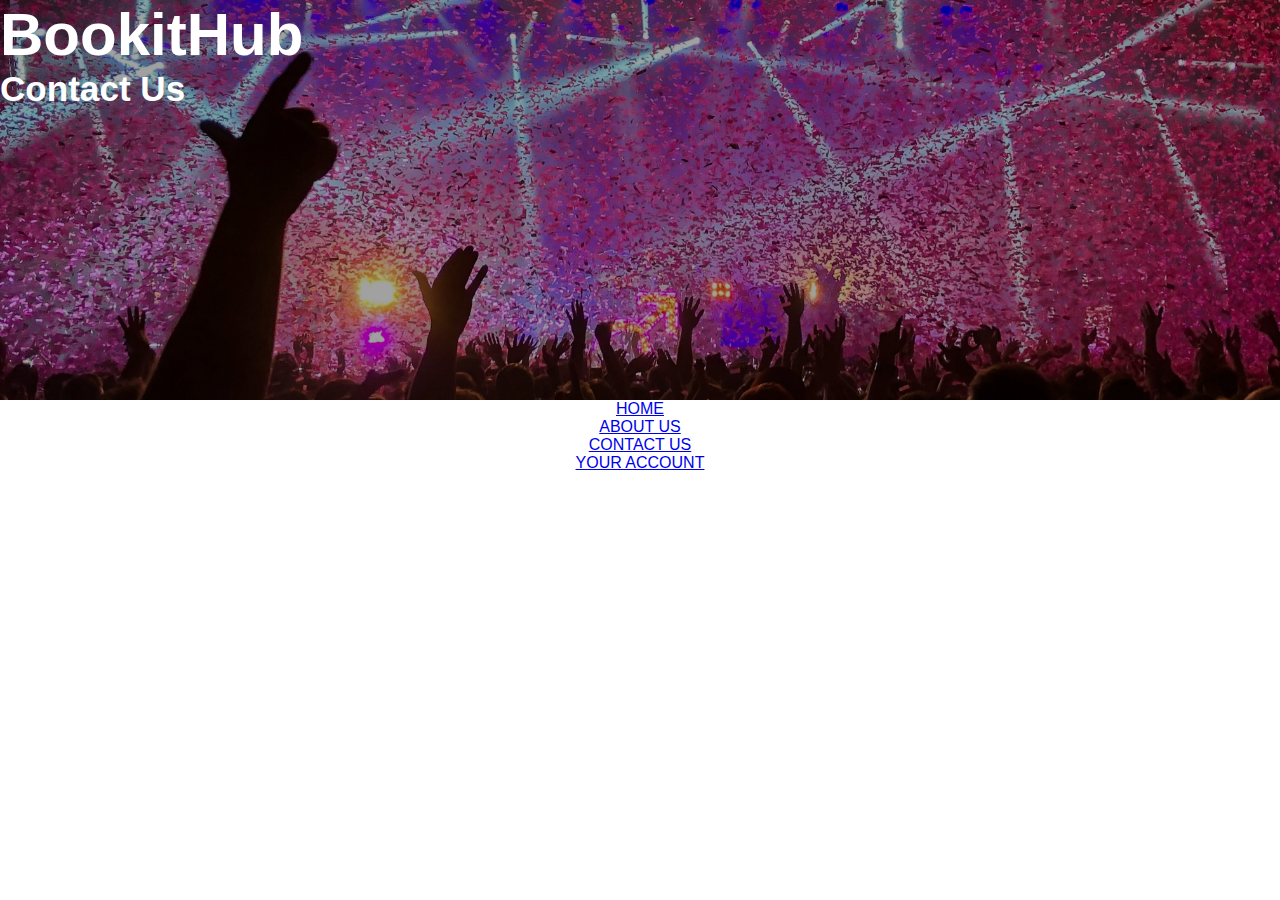
<file: contact.html>
<!DOCTYPE html>
<link rel="stylesheet" href=home.css>
<div class="header">
    <h1>BookitHub</h1>
    <h3>Contact Us</h3>
</div>
<div class="nav">
    <ul>
        <li><a href = "index.html">HOME</a></li>
        <li><a href = "about.html">ABOUT US</a></li>
        <li><a href = "contact.html">CONTACT US</a></li>
        <li><a href = "account.html">YOUR ACCOUNT</a></li>
    </ul>
</div>
</file>
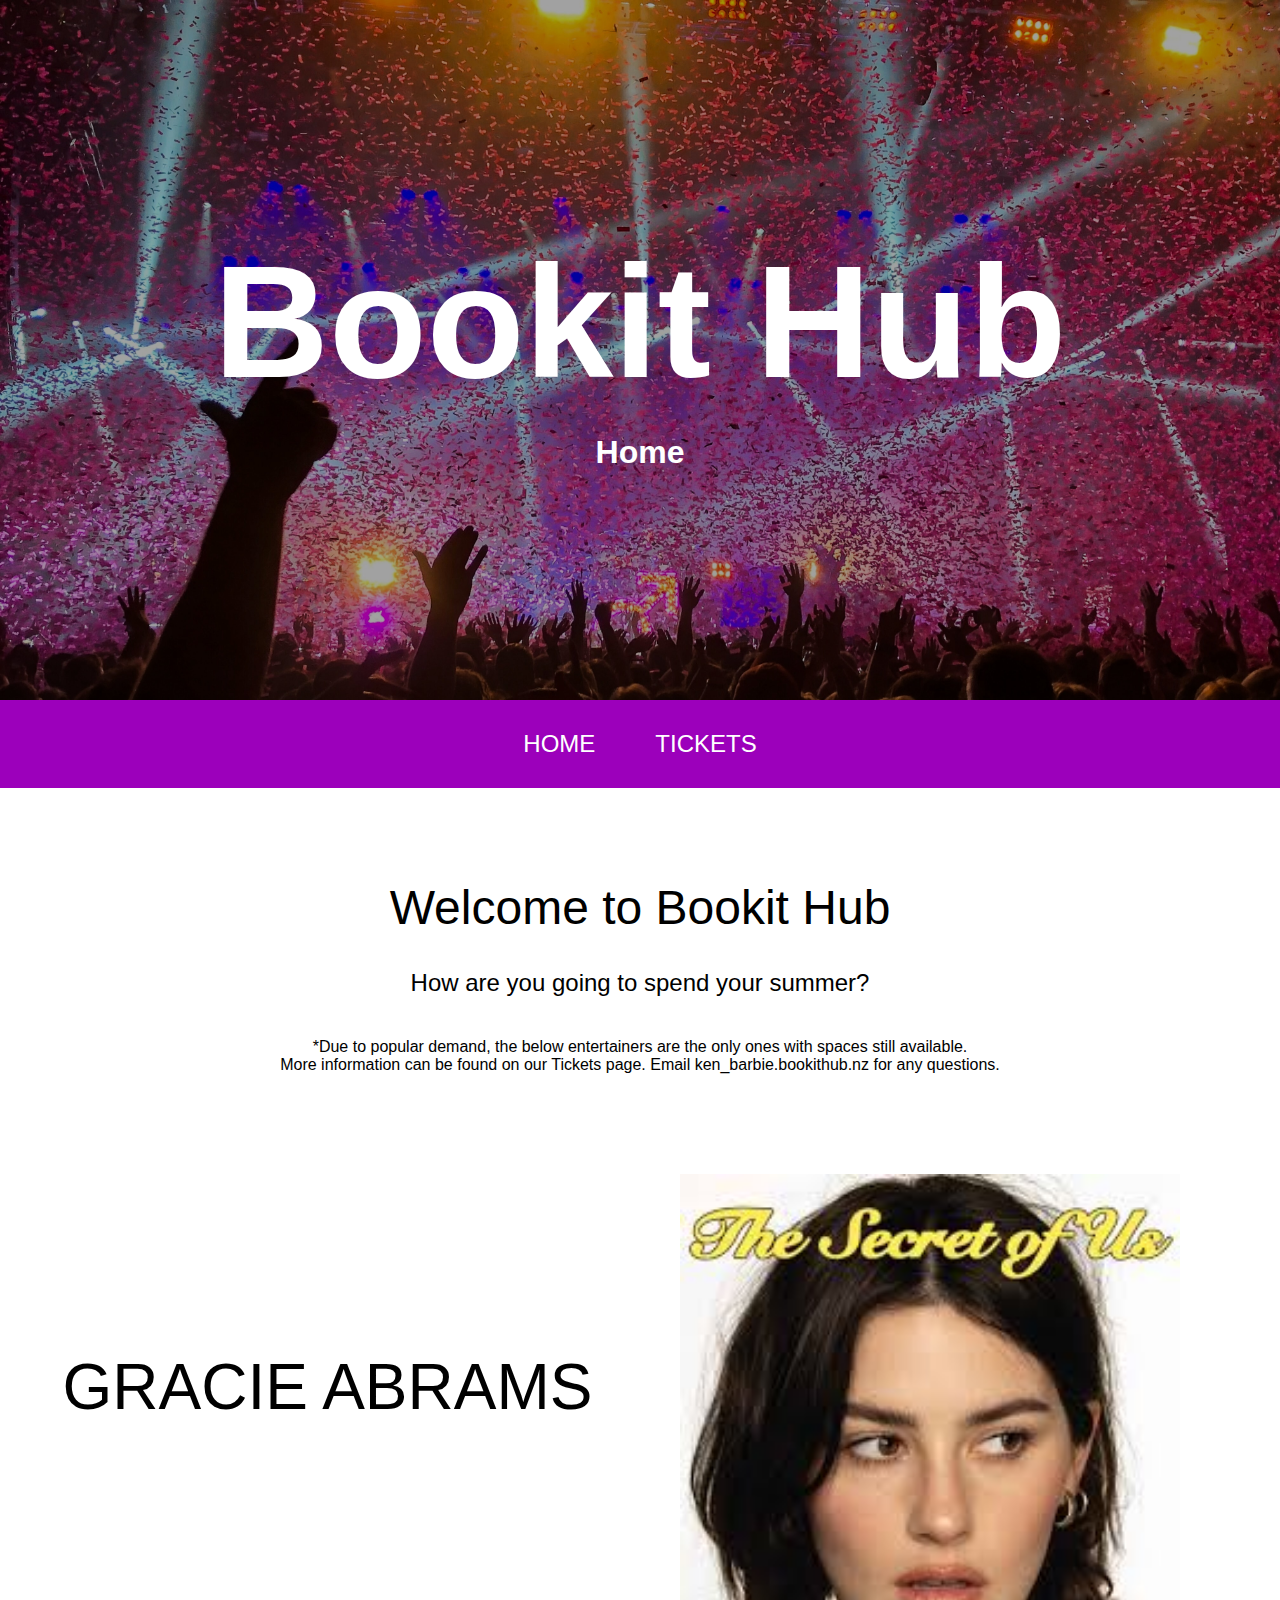
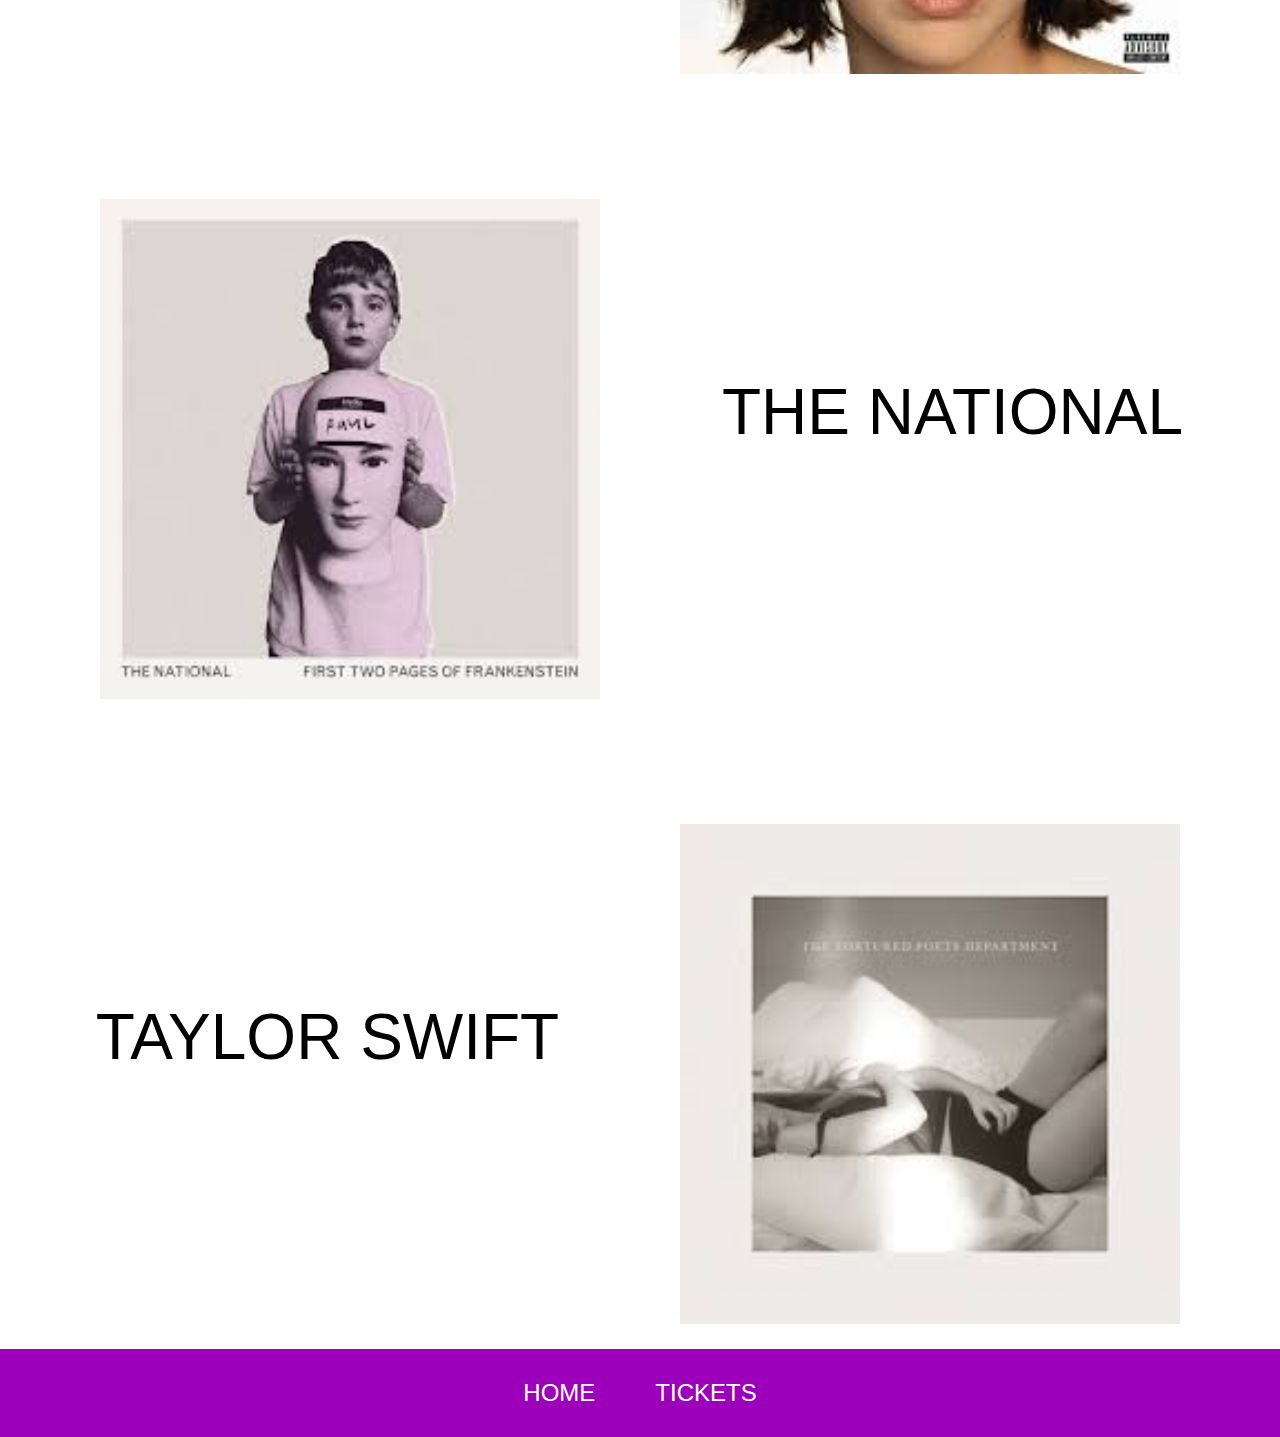
<file: home.html>
<!DOCTYPE html>
<html lang="en">
<head>
    <meta charset="UTF-8">
    <meta name="viewport" content="width=device-width, initial-scale=1.0">
    <link rel="stylesheet" href="bookit_home.css">
    <title>Bookit Hub: Home</title>
</head>
<link rel="preconnect" href="https://fonts.googleapis.com">
<link rel="preconnect" href="https://fonts.gstatic.com" crossorigin>
<link href="https://fonts.googleapis.com/css2?family=DM+Sans:opsz,wght@9..40,300&family=Josefin+Sans:wght@300&family=Montserrat:ital,wght@1,200&family=Righteous&family=Sora:wght@300&display=swap" rel="stylesheet">

<header class="hero">
    <div class="hero_titles">
        <h1 class="hero-title" >Bookit Hub</h1>
        <h1 class="hero-location" >Home</h1>
    </div>
</header>

<div>
    <nav>
        <ul>
            <li><a href="home.html" target="_blank">HOME</a></li>
            <li><a href="tickets.html" target="_blank">TICKETS</a></li>
        </ul>
    </nav>
</div>

<body>
    <p class="home_destinations">Welcome to Bookit Hub</p>
    <p class="destination_bit">How are you going to spend your summer?</p>
    <p class="top_info">*Due to popular demand, the below entertainers are the only ones with spaces still available.</p>
    <p class="top_info">More information can be found on our Tickets page. Email ken_barbie.bookithub.nz for any questions.</p>
    <!-- make it similar to home page, i guess, but add more info (links? make it simi;ar.) -->
    <div class="gracie_abrams">
        <p class="gracie_text">GRACIE ABRAMS</p>
        <img class="gracie_img" src="gracie_img.jpeg">
    </div>

    <div class="the_national">
        <img class="national_img" src="national_img.jpeg">
        <p class="national_text">THE NATIONAL</p>
    </div>

    <div class="taylor_swift">
        <p class="taylor_text">TAYLOR SWIFT</p>
        <img class="taylor_img" src="taylor_img.jpeg">
    </div>
</body>

<footer>
    <ul>
        <li><a href="home.html" target="_blank">HOME</a></li>
        <li><a href="tickets.html" target="_blank">TICKETS</a></li>
    </ul>
</footer>
</html>
</file>
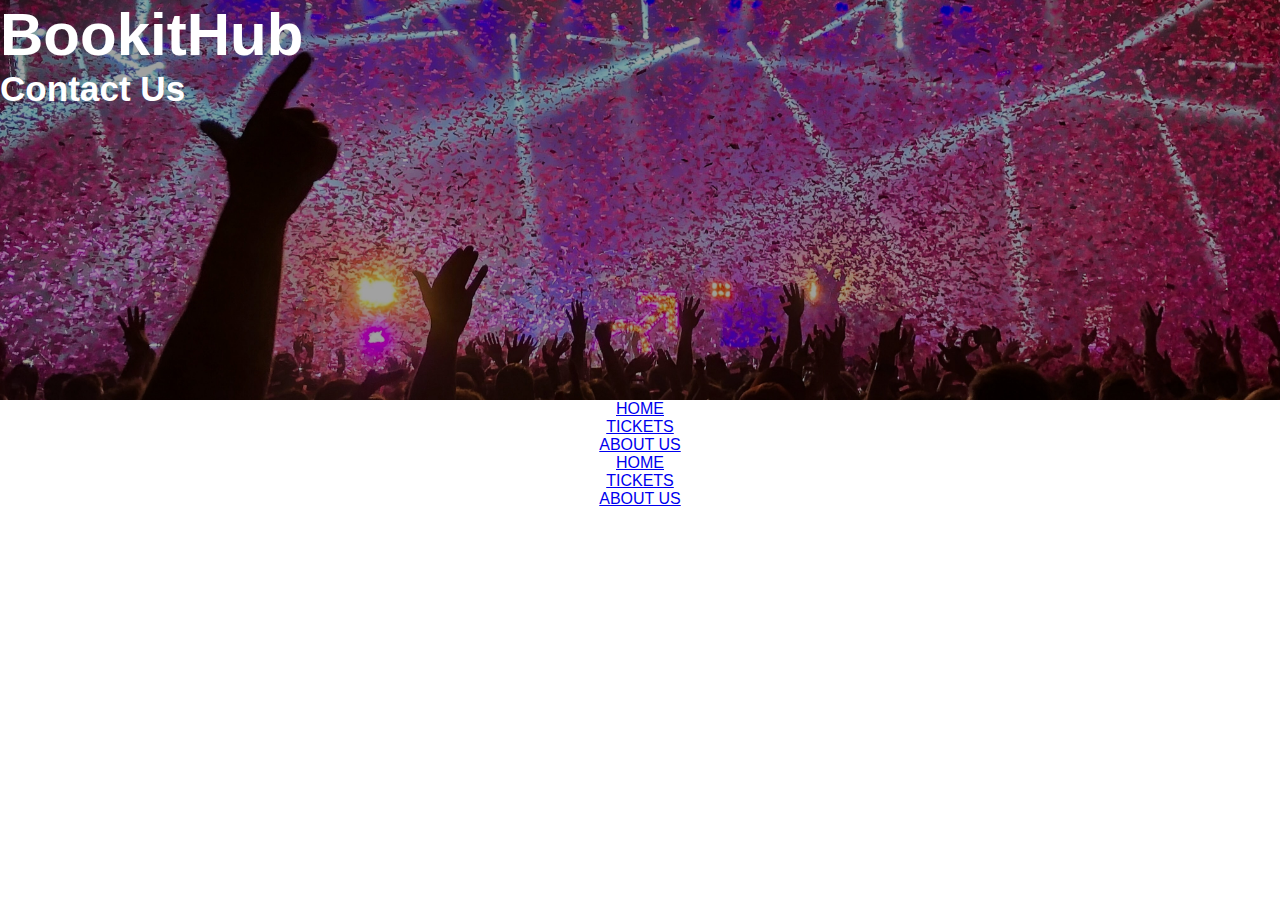
<file: tickets.html>
<!DOCTYPE html>
<link rel="stylesheet" href=home.css>
<div class="header">
    <h1>BookitHub</h1>
    <h3>Contact Us</h3>
</div>
<div class="nav">
    <ul>
        <li><a href = "index.html">HOME</a></li>
        <li><a href = "tickets.html">TICKETS</a></li>
        <li><a href = "about.html">ABOUT US</a></li>
    </ul>
</div>

<!-- <body>
    ...
</body> -->

<div class="foot">
    <ul>
        <li><a href = "index.html">HOME</a></li>
        <li><a href = "tickets.html">TICKETS</a></li>
        <li><a href = "about.html">ABOUT US</a></li>
    </ul>
</div>
</file>
<file: bookit_home.css>
* {
    margin: 0;
    padding: 0;
    font-family: "Zain", sans-serif;
}

.hero{
    height:700px;
    background: url(header_pic.jpg);
    background-size: cover;
    display: flex;
    justify-content: center;
    align-items: center;
}

.hero_titles{
    display: block;
    text-align: center;
}

.hero-title{
    color: white;
    font-size: 10rem;
    padding: 10px;
}

.hero-location{
    color: white;
    font-size: 2em;
    padding: 10px;
}


nav{
    background-color: rgb(156, 0, 187);
}
ul{
    display: flex;
    justify-content: center;
}

a{
    text-decoration: none;
    color: white; 
    margin: 0;
    font-size: 1.5rem;
    display: inline-block;
}
a:hover{
    background-color: rgb(207, 81, 232);
    color: white;
}
li{
    list-style: none;
}



footer{
    background-color: rgb(156, 0, 187);
} 
ul{
    display: flex;
    justify-content: center;
}
a{
    text-decoration: none;
    color: white; 
    margin: 0;
    padding: 30px;
    font-size: 1.5rem;
    display: inline-block;
}
a:hover{
    background-color: rgb(207, 81, 232);
    color: white;
}
li{
    list-style: none;
}

.home_intro1{
    padding: 30px;
    padding-bottom: 20px;
    font-size: 4rem;
    line-height: 40px;
    text-align: center;
}

.home_intro2{
    padding: 30px;
    text-align: center;
    line-height: 40px;
    font-size: 1.5rem;
}

.home_intro3{
    padding-top: 0px;
    padding-bottom: 0px;
    padding-left: 100px;
    padding-right: 100px;
    line-height: 40px;
    text-align: center;
    font-size: 1.5rem;
}

.home_intro4{
    padding-bottom: 0px;
    padding-top: 20px;
    text-align: center;
    line-height: 40px;
    font-size: 1.5rem;
}


.home_destinations{
    padding-bottom: 0px;
    padding-top:100px;
    margin: auto;
    text-align: center;
    line-height: 40px;
    font-size: 3rem;
}

.destination_bit{
    padding-bottom: 35px;
    padding-top: 35px;
    margin: auto;
    text-align: center;
    line-height: 40px;
    font-size: 1.5rem;
}

.top_info{
    padding: 100px;
    padding-top: 0px;
    padding-bottom: 0px;
    display: block;
    font-size: 1rem;
    text-align: center;
}

.gracie_abrams{
    display: flex;
    justify-content: flex-end;
}
.gracie_text{
    font-size: 4rem;
    line-height: 50px;
    margin: auto;
}


.gracie_img{
    padding: 25px;
    width: 500px;
    height: 500px;
    padding-top: 100px;
    padding-right: 100px; 
    text-align: right;
}

.the_national{
    display: flex;
}
.national_text{
    font-size: 4rem;
    line-height: 490px;
    margin: auto;
}
.national_img{
    padding: 25px;
    width: 500px;
    height: 500px;
    padding-top: 100px;
    padding-left: 100px; 
    text-align: left;
}

.taylor_swift{
    display:flex;
    justify-content: flex-end;
}

.taylor_text{
    font-size: 4rem;
    line-height: 490px;
    margin: auto;
}

.taylor_img{
    padding: 25px;
    width: 500px;
    height: 500px;
    padding-top: 100px;
    padding-right: 100px; 
    text-align: right;
}
</file>
